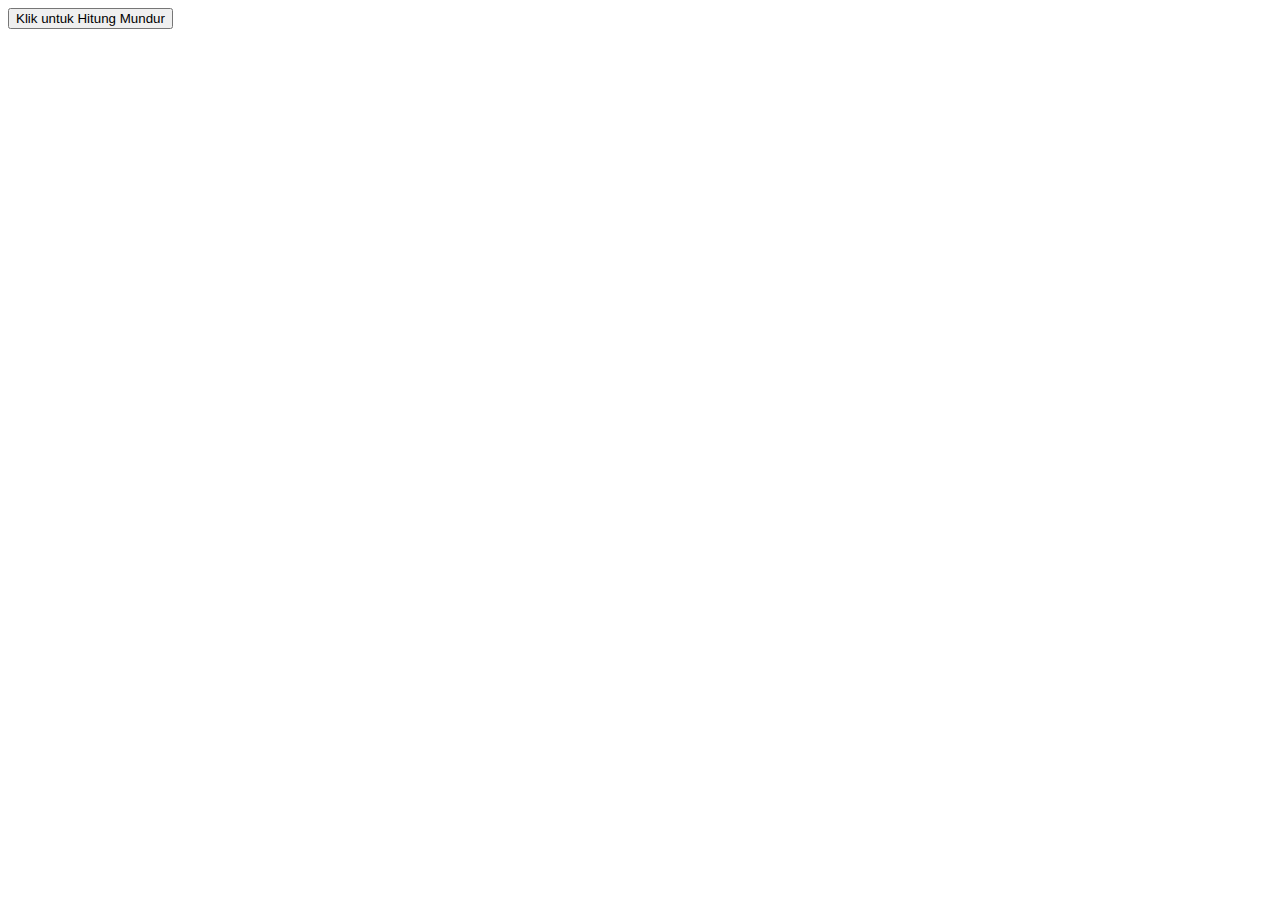
<file: alert/index.html>
<!DOCTYPE html>
<html lang="en">
<head>
    <meta charset="UTF-8">
    <meta name="viewport" content="width=device-width, initial-scale=1.0">
    <title>Alert</title>
    <style>
        #countdownAlert {
            display: none;
            padding: 20px;
            background-color: #f44336d1;
            color: white;
            margin: 20px 0;
            border-radius: 5px;
            text-align: center;
        }
    </style>
</head>
<body>
    <button onclick="showCountdown()">Klik untuk Hitung Mundur</button>

    <div id="countdownAlert"></div>

    <script>
        function showCountdown() {
            let count = 5;
            const alertBox = document.getElementById('countdownAlert');
            alertBox.style.display = 'block';
            alertBox.innerText = `Danger! Alert akan tertutup dalam ${count}`;

            const countdown = setInterval(function() {
                count--;
                if (count >= 1) {
                    alertBox.innerText = `Danger! Alert akan tertutup dalam ${count}`;
                } else {
                    clearInterval(countdown);
                    alertBox.style.display = 'none';
                }
            }, 1000);
        }
    </script>
</body>
</html>
</file>
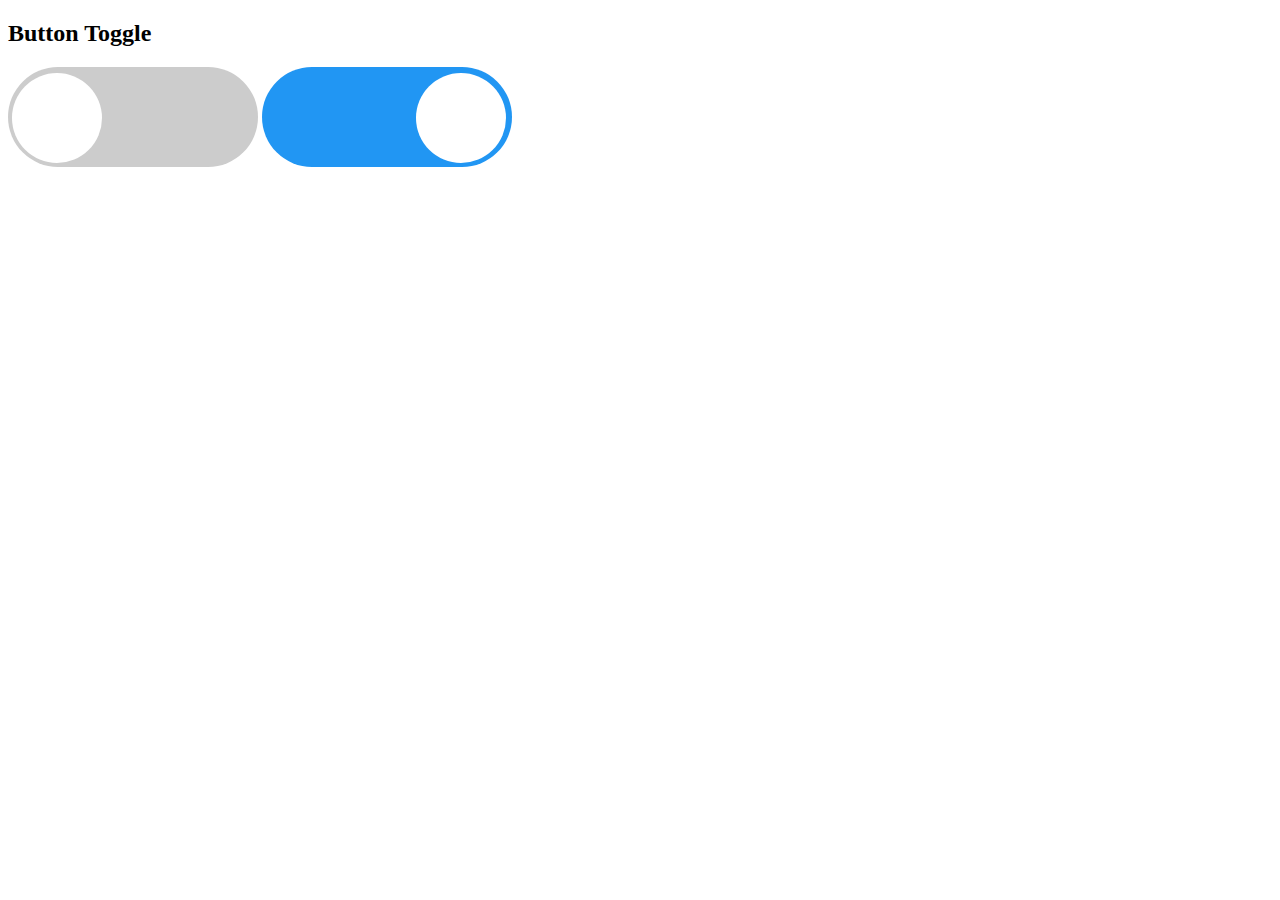
<file: button/index.html>
<!DOCTYPE html>
<html lang="en">
<head>
  <meta charset="UTF-8">
  <meta name="viewport" content="width=device-width, initial-scale=1.0">
  <title>Button</title>
  <style>
    .switch {
      position: relative;
      display: inline-block;
      width: 250px;
      height: 100px;
    }
    
    .switch input { 
      opacity: 0;
      width: 0;
      height: 0;
    }
    
    .slider {
      position: absolute;
      cursor: pointer;
      top: 0;
      left: 0;
      right: 0;
      bottom: 0;
      background-color: #ccc;
      -webkit-transition: .4s;
      transition: .4s;
    }
    
    .slider:before {
      position: absolute;
      content: "";
      height: 90px;
      width: 90px;
      left: 4px;
      bottom: 4px;
      background-color: white;
      -webkit-transition: .4s;
      transition: .4s;
    }
    
    input:checked + .slider {
      background-color: #2196F3;
    }
    
    input:focus + .slider {
      box-shadow: 0 0 1px #2196F3;
    }
    
    input:checked + .slider:before {
      -webkit-transform: translateX(26px);
      -ms-transform: translateX(26px);
      transform: translateX(150px);
    }
    
    /* Rounded sliders */
    .slider.round {
      border-radius: 50px;
    }
    
    .slider.round:before {
      border-radius: 50%;
    }
    </style>
</head>
<body>
  
  <h2>Button Toggle</h2>

<label class="switch">
  <input type="checkbox">
  <span class="slider round"></span>
</label>

<label class="switch">
  <input type="checkbox" checked>
  <span class="slider round"></span>
</label>

</body>
</html>
</file>
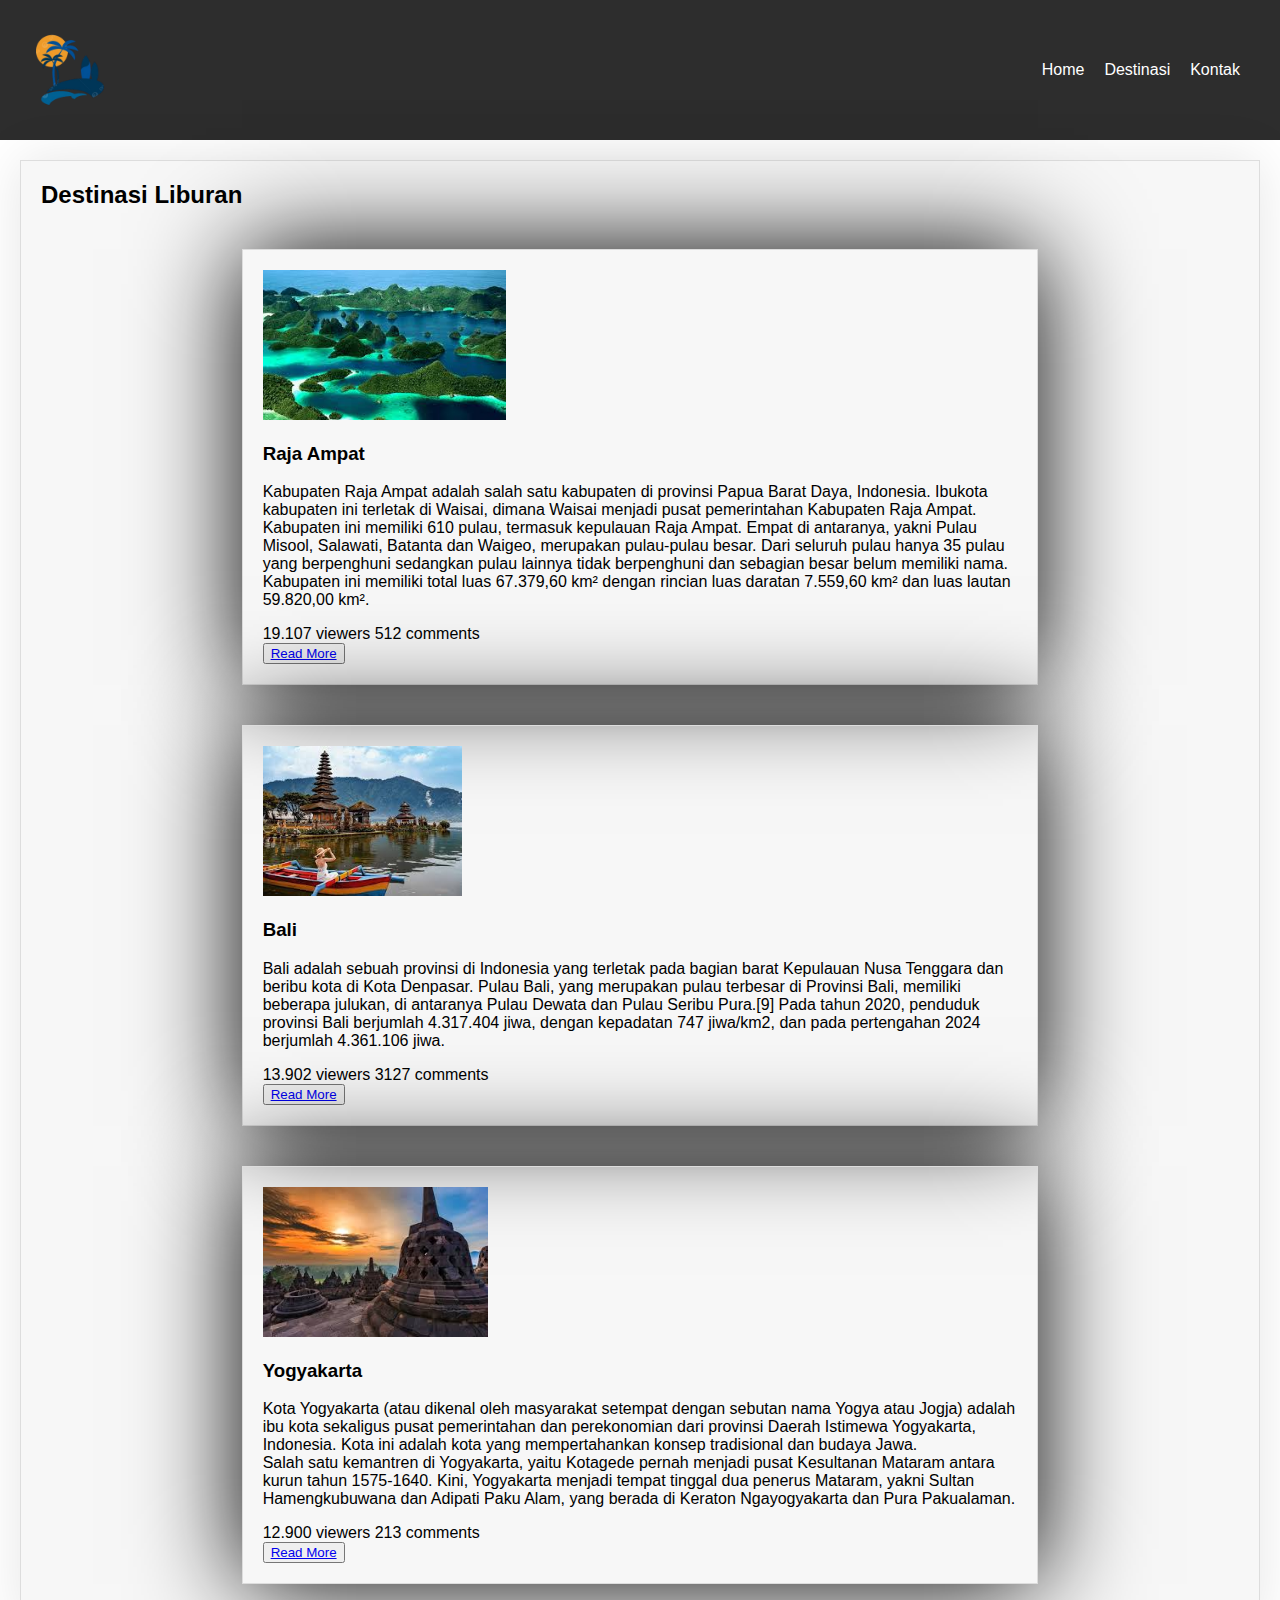
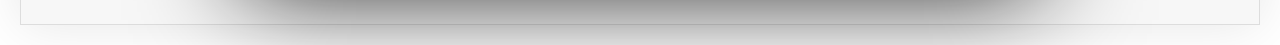
<file: landing/index.html>
<!DOCTYPE html>
<html lang="en">
<head>
    <meta charset="UTF-8">
    <meta name="viewport" content="width=device-width, initial-scale=1.0">
    <title>Liburan</title>
    <link rel="stylesheet" href="style2.css">
</head>
<body>
    <header>
        <nav>
            <div class="logo">
                <img class="logo" src="img/image-removebg-preview (2).png" alt="Logo">
            </div>
            <ul>
                <li><a href="#">Home</a></li>
                <li><a href="#">Destinasi</a></li>
                <li><a href="#">Kontak</a></li>
            </ul>
        </nav>
    </header>
    <main>
        <section class="destinasi">
            <h2>Destinasi Liburan</h2>
            <div class="destinasi-list">
                <div class="destinasi-item">
                    <img src="img/rajaampat.jfif" alt="Raja Ampat">
                    <h3>Raja Ampat</h3>
                    <p>Kabupaten Raja Ampat adalah salah satu kabupaten di provinsi Papua Barat Daya, Indonesia. Ibukota kabupaten ini terletak di Waisai, dimana Waisai menjadi pusat pemerintahan Kabupaten Raja Ampat. Kabupaten ini memiliki 610 pulau, termasuk kepulauan Raja Ampat. Empat di antaranya, yakni Pulau Misool, Salawati, Batanta dan Waigeo, merupakan pulau-pulau besar. Dari seluruh pulau hanya 35 pulau yang berpenghuni sedangkan pulau lainnya tidak berpenghuni dan sebagian besar belum memiliki nama. Kabupaten ini memiliki total luas 67.379,60 km² dengan rincian luas daratan 7.559,60 km² dan luas lautan 59.820,00 km².</p>
                    <div class="meta">
                        <span>19.107 viewers</span>
                        <span>512 comments</span>
                    </div>
                    <button class="read-more"><a href ="https://id.wikipedia.org/wiki/Kabupaten_Raja_Ampat">Read More</a></button>
                </div>
                <div class="destinasi-item">
                    <img src="img/bali.jfif" alt="Bali">
                    <h3>Bali</h3>
                    <p>Bali adalah sebuah provinsi di Indonesia yang terletak pada bagian barat Kepulauan Nusa Tenggara dan beribu kota di Kota Denpasar. Pulau Bali, yang merupakan pulau terbesar di Provinsi Bali, memiliki beberapa julukan, di antaranya Pulau Dewata dan Pulau Seribu Pura.[9] Pada tahun 2020, penduduk provinsi Bali berjumlah 4.317.404 jiwa, dengan kepadatan 747 jiwa/km2, dan pada pertengahan 2024 berjumlah 4.361.106 jiwa.</p>
                    <div class="meta">
                        <span>13.902 viewers</span>
                        <span>3127 comments</span>
                    </div>
                    <button class="read-more"><a href="https://id.wikipedia.org/wiki/Bali">Read More</a></button>
                </div>
                <div class="destinasi-item">
                    <img src="img/jogja.jfif" alt="Yogyakarta">
                    <h3>Yogyakarta</h3>
                    <p>Kota Yogyakarta (atau dikenal oleh masyarakat setempat dengan sebutan nama Yogya atau Jogja) adalah ibu kota sekaligus pusat pemerintahan dan perekonomian dari provinsi Daerah Istimewa Yogyakarta, Indonesia. Kota ini adalah kota yang mempertahankan konsep tradisional dan budaya Jawa.
                        <br>
                        Salah satu kemantren di Yogyakarta, yaitu Kotagede pernah menjadi pusat Kesultanan Mataram antara kurun tahun 1575-1640. Kini, Yogyakarta menjadi tempat tinggal dua penerus Mataram, yakni Sultan Hamengkubuwana dan Adipati Paku Alam, yang berada di Keraton Ngayogyakarta dan Pura Pakualaman.</p>
                    <div class="meta">
                        <span>12.900 viewers</span>
                        <span>213 comments</span>
                    </div>
                    <button class="read-more"><a href="https://id.wikipedia.org/wiki/Kota_Yogyakarta">Read More</a></button>
                </div>
            </div>
        </section>
    </main>
</body>
</html>
</file>
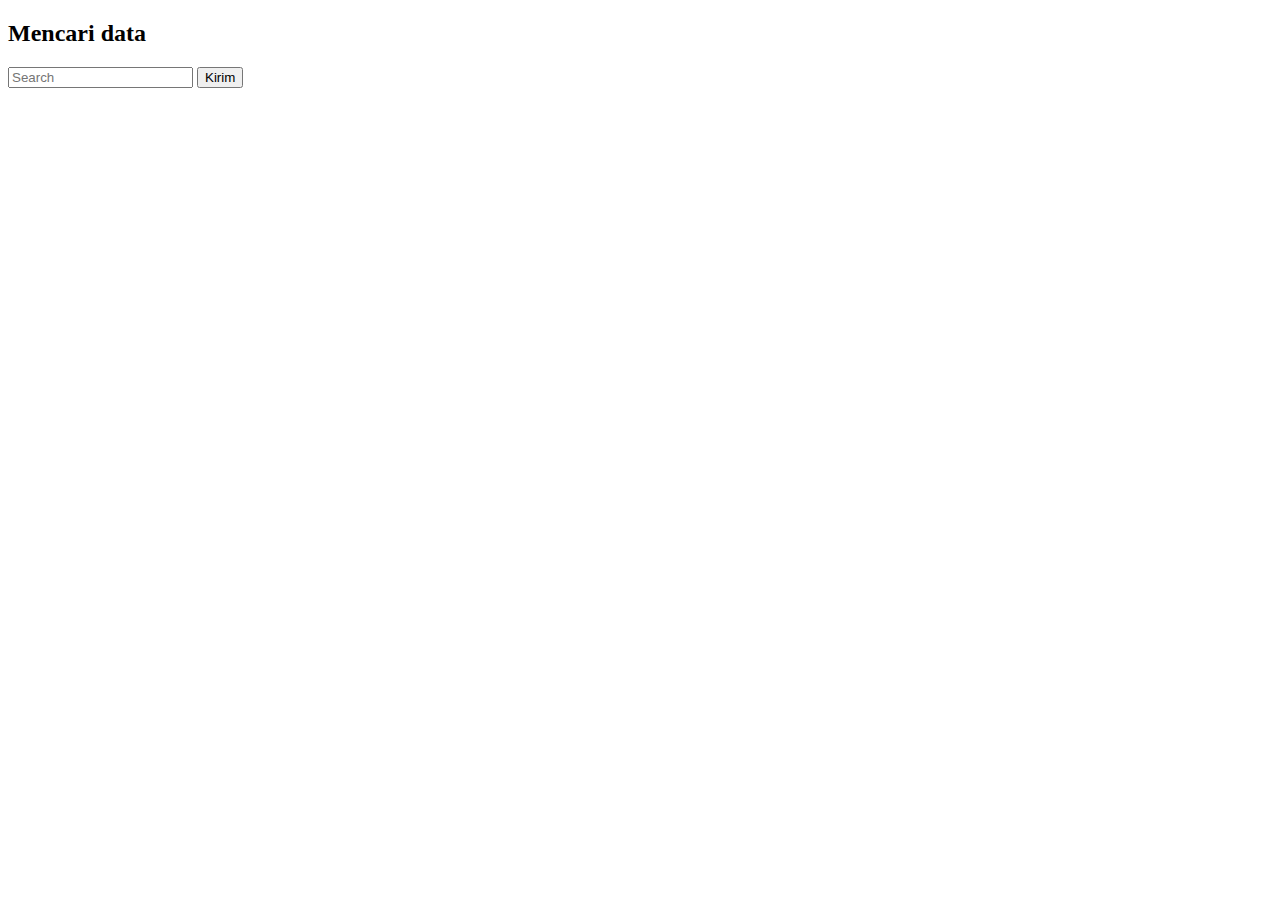
<file: search/index.html>
<!DOCTYPE html>
<html lang="en">
<head>
    <meta charset="UTF-8">
    <meta name="viewport" content="width=device-width, initial-scale=1.0">
    <title>Document</title>
</head>
<body>
    <h2>Mencari data</h2>
    <input type="text" id="search-input" placeholder="Search">
    <button id="search-submit">Kirim</button>
    <div id="search-result"></div>
    <script>
        const searchInput = document.getElementById('search-input');
        const searchButton = document.getElementById('search-submit');
        const searchResult = document.getElementById('search-result');

        searchButton.addEventListener('click', () => {
            const searchText = searchInput.value.trim();
            if (searchText === '') {
                searchResult.innerHTML = 'Tidak dapat menemukan data';
            } else {
                searchResult.innerHTML = `Mencari data ${searchText}`;
            }
        });
    </script>
</body>
</html>
</file>
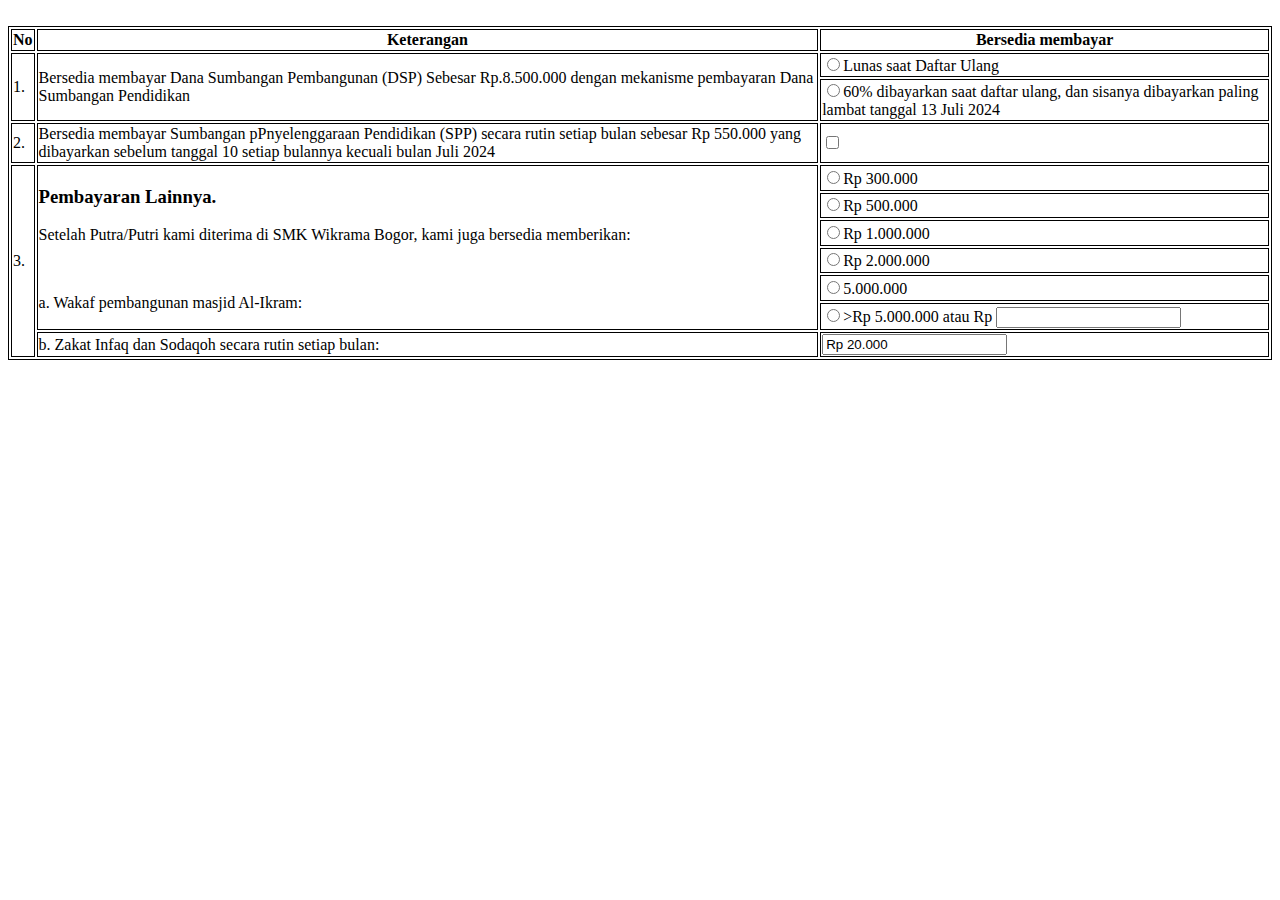
<file: sumbangan/index.html>
<!DOCTYPE html>
<html lang="en">
<head>
    <meta charset="UTF-8">
    <meta name="viewport" content="width=device-width, initial-scale=1.0">
    <title>Sumbangan</title>
</head>
<style>
    table, th, td {
      border:1px solid black;
    }
    </style>
    <body>
    
    <table style="width:100">
      <tr>
        <th>No</th>
        <th>Keterangan</th>
        <th>Bersedia membayar</th>
      </tr>
      <tr>
        <td rowspan="2">1.</td>
        <td rowspan="2">Bersedia membayar Dana Sumbangan Pembangunan (DSP) Sebesar Rp.8.500.000 dengan mekanisme pembayaran Dana Sumbangan Pendidikan</td>
        <td><input type="radio" id="lunas" name="lunas">Lunas saat Daftar Ulang</td>
      </tr>
      <tr>
        <td><input type="radio" id="lunas" name="lunas">60% dibayarkan saat daftar ulang, dan sisanya dibayarkan paling lambat tanggal 13 Juli 2024</td>
      </tr>
      <tr>
        <td>2.</td>
        <td>Bersedia membayar Sumbangan pPnyelenggaraan Pendidikan (SPP) secara rutin setiap bulan sebesar Rp 550.000 yang dibayarkan sebelum tanggal 10 setiap bulannya kecuali bulan Juli 2024</td>
        <td><input type="checkbox" id="pembayaran" name="pembayaran"><br></td>
      </tr>
      <tr>
        <form>
          <td rowspan="7">3.</td>
          <td rowspan="6"><h3>Pembayaran Lainnya.</h3>
            <p>Setelah Putra/Putri kami diterima di SMK Wikrama Bogor, kami juga bersedia memberikan:</p>
            <br>
            <p>a. Wakaf pembangunan masjid Al-Ikram:</p>
          </td>
          <td><input type="radio" id="pembayaran" name="pembayaran">Rp 300.000</td>
        </tr>
        <tr>
          <td><input type="radio" id="pembayaran" name="pembayaran">Rp 500.000</td>
        </tr>
        <tr>
          <td><input type="radio" id="pembayaran" name="pembayaran">Rp 1.000.000</td>
        </tr>
        <tr>
          <td><input type="radio" id="pembayaran" name="pembayaran">Rp 2.000.000</td>
        </tr>
        <tr>
          <td><input type="radio" id="pembayaran" name="pembayaran">5.000.000</td>
        </tr>
        <tr>
          <td><input type="radio" id="pembayaran" name="pembayaran">>Rp 5.000.000 atau Rp <input type="text" id="fname" name="fname"><br>
          </td>
        </tr>
        <tr>
          <td>b. Zakat Infaq dan Sodaqoh secara rutin setiap bulan:</td>
          <td><input type="text" id="fname" value="Rp 20.000"><br>
          </td>
        </tr>
      </form>
      <br>
    </table>
    
</body>
</html>
</file>
<file: landing/style2.css>
body {
    font-family: Arial, sans-serif;
    margin: 0;
    padding: 0;
}

header {
    background-color: #2d2d2d;
    color: #fff;
    padding: 20px;
    text-align: center;
}

header nav {
    display: flex;
    justify-content: space-between;
    align-items: center;
}

header nav .logo {
    width: 100px;
    height: 100px;
    margin-right: 20px;
}

header nav ul {
    list-style: none;
    margin: 0;
    padding: 0;
    display: flex;
}

header nav ul li {
    margin-right: 20px;
}

header nav a {
    color: #fff;
    text-decoration: none;
}

main {
    display: flex;
    flex-direction: column;
    align-items: center;
    padding: 20px;
}

.destinasi {
    background-color: #f7f7f7;
    padding: 20px;
    border: 1px solid #ddd;
    box-shadow: 0 0 50px rgba(0, 0, 0, 0.1);
}

.destinasi h2 {
    margin-top: 0;
}

.destinasi-list {
    display: flex;
    flex-wrap: wrap;
    justify-content: center;
}

.destinasi-item {
    width: 63%;
    margin: 20px;
    padding: 20px;
    border: 1px solid #ddd;
    box-shadow: 0 0 100px rgba(0, 0, 0)
}

.logo{
    height: 100px;
}

img {
    height: 150px;
}
</file>
